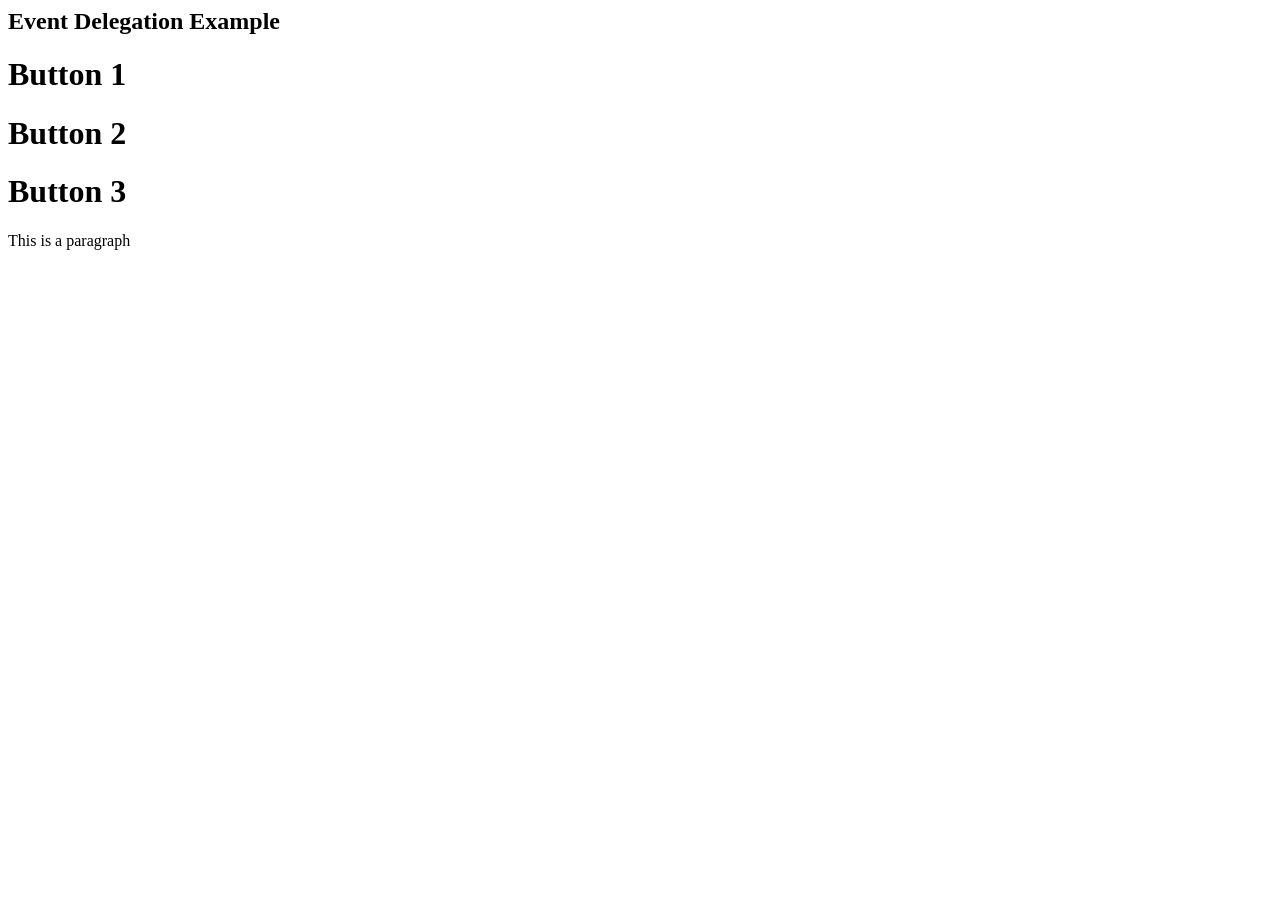
<file: demo.html>
<html>
<head>
    <title>Event Delegation Example</title>
</head>
<body>
    <h2>Event Delegation Example</h2>

    <div id="parent">
        <h1 class="btn1">Button 1</h1>
        <h1 class="btn2">Button 2</h1>
        <h1 class="btn3">Button 3</h1>
        <p id="para">This is a paragraph</p>
    </div>

    <script>
        var parent = document.getElementById("parent")
        var paragraph= document.getElementById("para")
        parent.addEventListener("click", function(event){
            if(event.target.matches("h1")){
            event.target.textContent="clicked"
            if(event.target.matches(".btn1"))
            {
                paragraph.textContent="para 1"
            }
            if(event.target.matches(".btn2"))
            {
                paragraph.textContent="para 2"
            }
            if(event.target.matches(".btn3"))
            {
                paragraph.textContent="para 3"
            }
            }
        
        })
    </script>
    

</body>
</html>
</file>
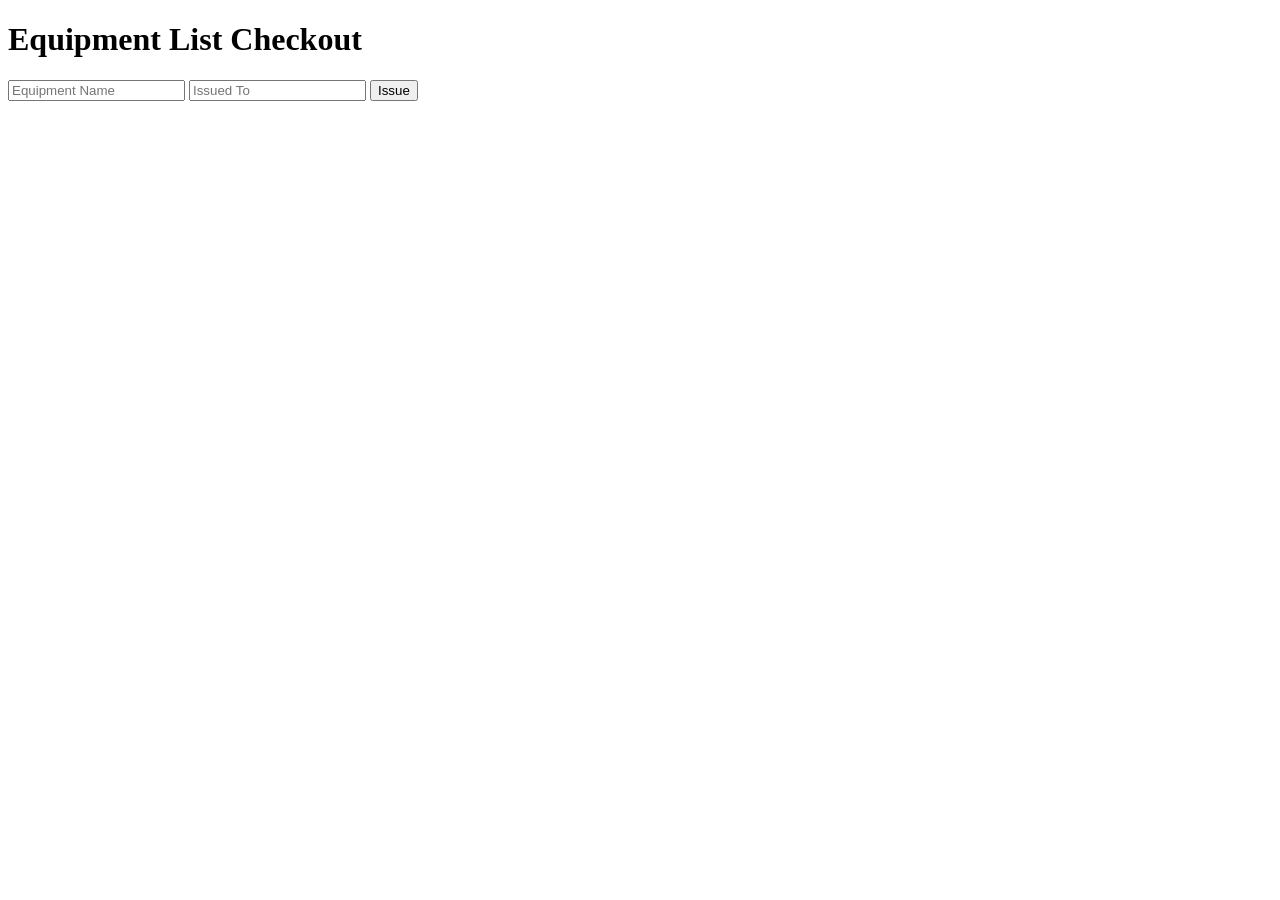
<file: level-1task.html>
<!DOCTYPE html>
<html>
<head>
    <title>Equipment List Checkout</title>
</head>
<body>

    <h1>Equipment List Checkout</h1>

    <input id="inp1" placeholder="Equipment Name">
    <input id="inp2" placeholder="Issued To">
    <button onclick="add()">Issue</button>

    <ul id="container"></ul>

    <script>

        const input1 = document.getElementById("inp1")
        const input2 = document.getElementById("inp2")
        const container = document.getElementById("container")

        // Array to store issued equipment
        let equipmentList = []

        function add(){

            let itemName = input1.value.trim()
            let issuedTo = input2.value.trim()

            if(itemName === "" || issuedTo === ""){
                alert("Please enter details")
                return
            }

            // Check if already exists
            if(equipmentList.includes(itemName)){
                alert("Already Issued ⚠")
                return
            }

            // Store in array
            equipmentList.push(itemName)

            // Create list item
            let list = document.createElement("li")
            list.textContent = itemName + " - " + issuedTo

            container.append(list)

            // Clear inputs
            input1.value = ""
            input2.value = ""

            console.log(equipmentList)

        }

    </script>

</body>
</html>
</file>
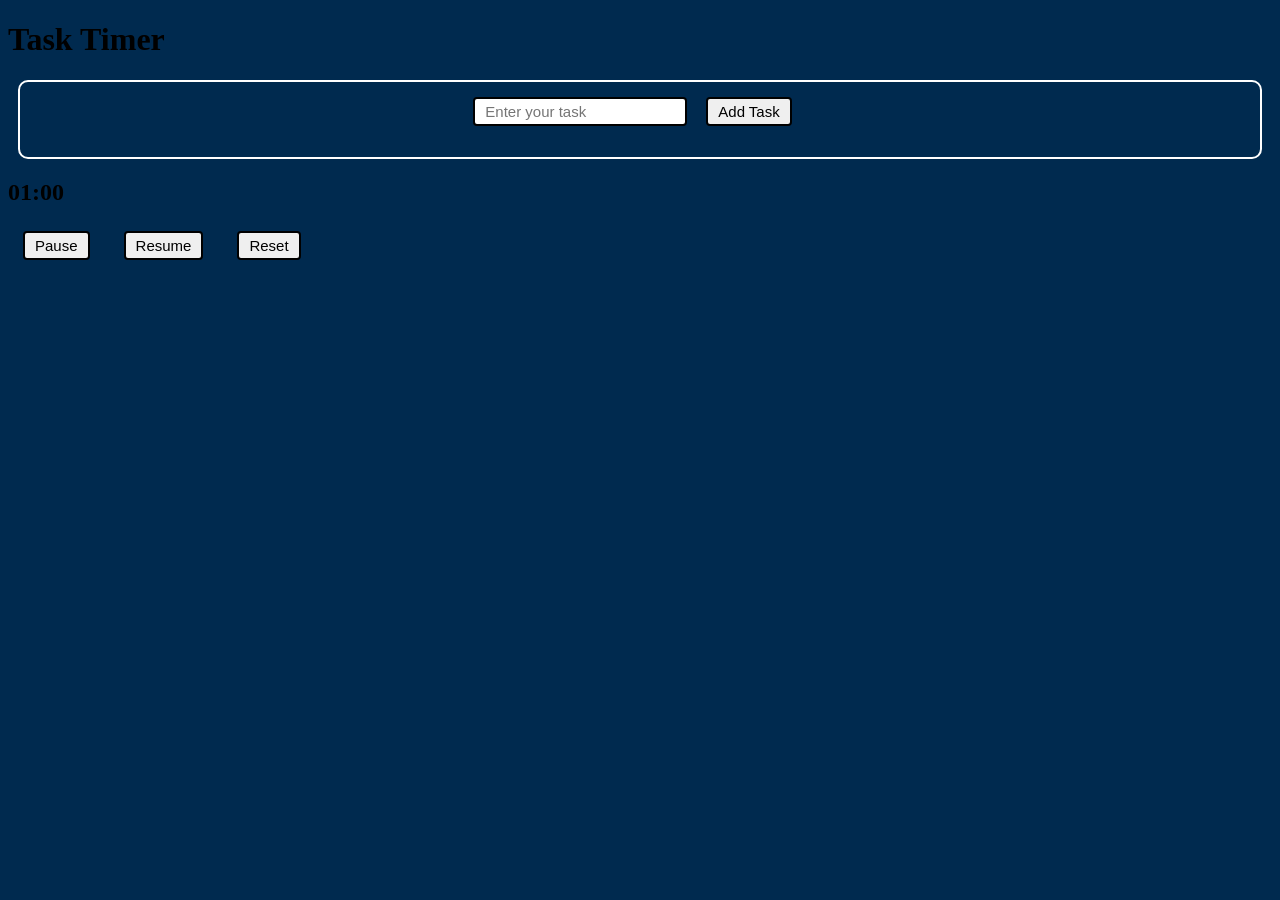
<file: pomodoro.html>
<!DOCTYPE html>
<html lang="en">
<head>
<meta charset="UTF-8">
<title>Task Timer</title>
<link rel="stylesheet" href="style.css">
</head>

<body>

<h1>Task Timer</h1>

<div class="box">
    <input id="taskInput" placeholder="Enter your task">
    <button onclick="addTask()">Add Task</button>

    <ul id="taskList"></ul>
</div>

<h2 id="timer">01:00</h2>

<div class="controls">
    <button onclick="pauseTimer()">Pause</button>
    <button onclick="resumeTimer()">Resume</button>
    <button onclick="resetTimer()">Reset</button>
</div>

<script src="script.js"></script>

</body>
</html>
</file>
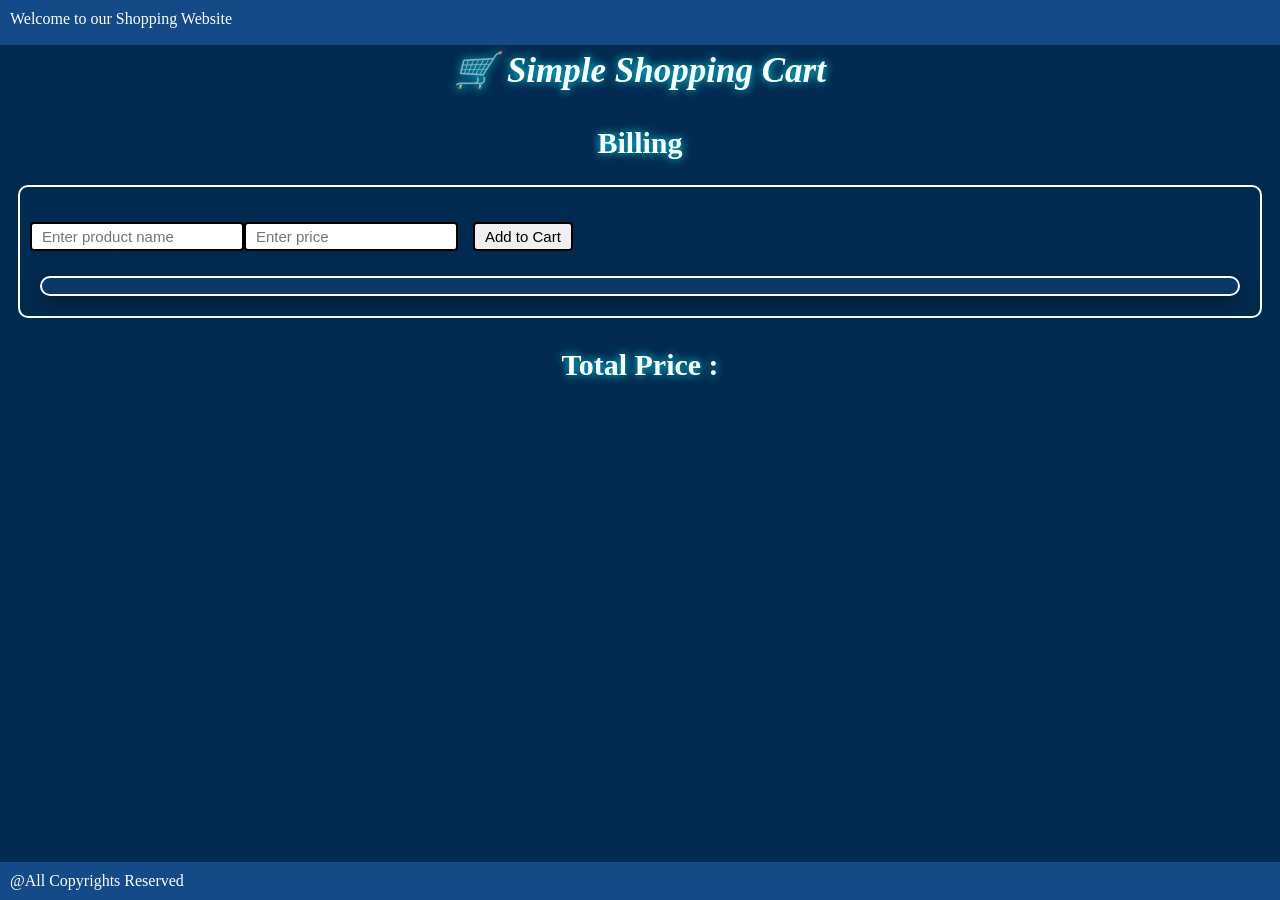
<file: task.html>
<!DOCTYPE html>
<html>

<head>
    <link rel="stylesheet" type="text/css" href="style.css">
    <title>Simple Shopping Cart</title>
</head>

<body>
    <footer class="header">Welcome to our Shopping Website</footer>

    <p class="head">🛒 Simple Shopping Cart</p>
    <h2 class="sub">Billing</h2>
    <div class="box">
    <div class="value">
    <input id="inp1" type="text" placeholder="Enter product name">
    <input id="inp2" type="number" placeholder="Enter price">
    <button onclick="add()">Add to Cart</button></div>
    <div class="bill">
    <ul id="container"></ul></div>
    </div>
    <h3 id="tot" class="sub">Total Price :</h3>
    <footer class="foot">@All Copyrights Reserved</footer>
    <script src="script.js">


    </script>

</body>

</html>
</file>
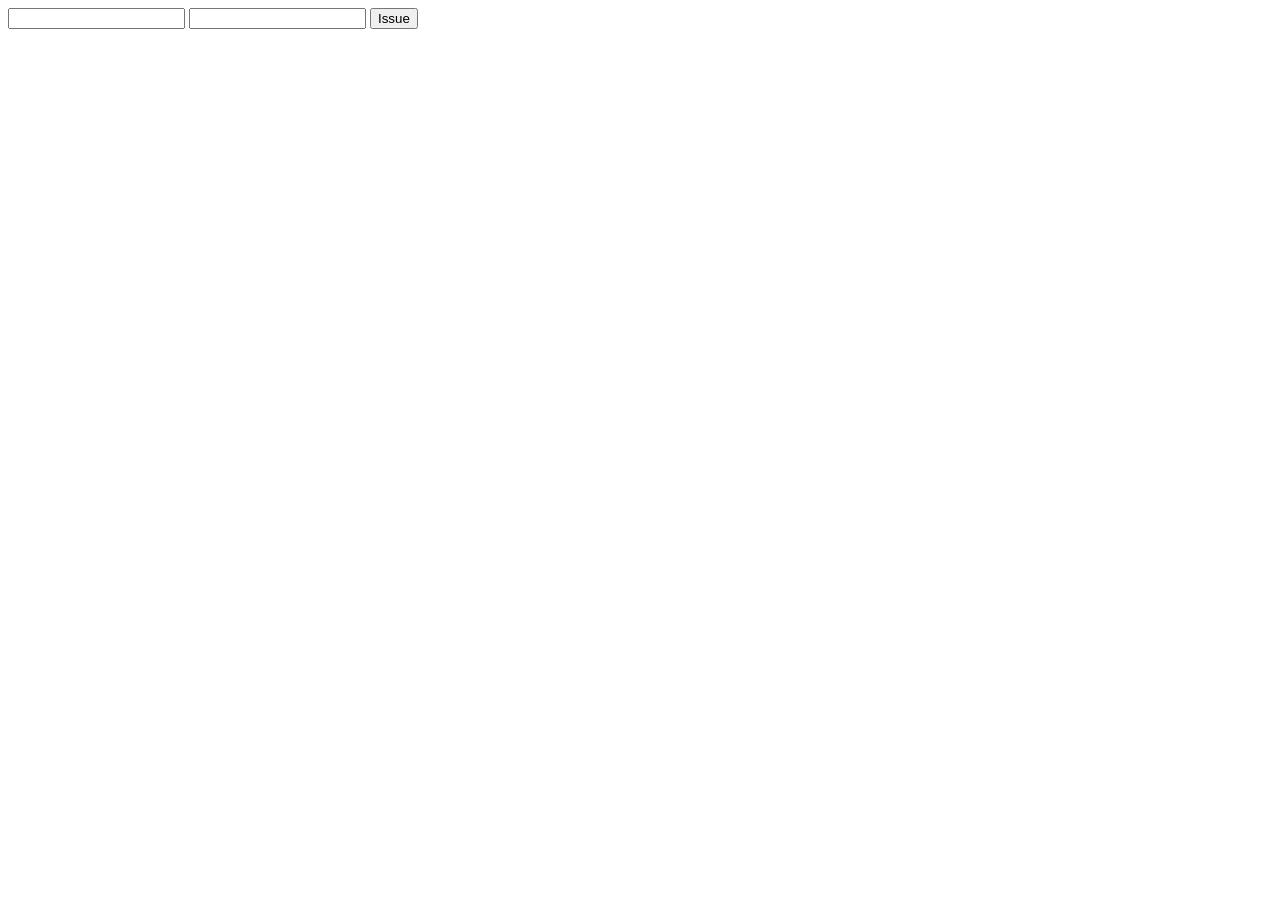
<file: task1.html>
<!DOCTYPE html>
<html lang="en">

<head>
    <meta charset="UTF-8">
    <meta name="viewport" content="width=device-width, initial-scale=1.0">
</head>

<body>
    <div>
        <input id="name" type="text" required>
        <input id="user" type="text" required>
        <button id="btn" onclick="add()">Issue</button>
        <ul id="lst"></ul>
    </div>
    <script>
        var equipment = document.getElementById("name")
        var user = document.getElementById("user")
        eqip = []

        function add() {

            if(equipment.value==="" || user.value===""){
                alert("Please enter the input")
            }

            if (eqip.includes(name.value)) {
                alert("already Issued")
            }
            else {
                list = document.createElement("li")
                list.textContent = equipment.value.trim() + " - " + user.value.trim()
                lst.append(list)
            }
            eqip.push(name.value)

            equipment.value = ""
            user.value = ""
        }
    </script>
</body>

</html>
</file>
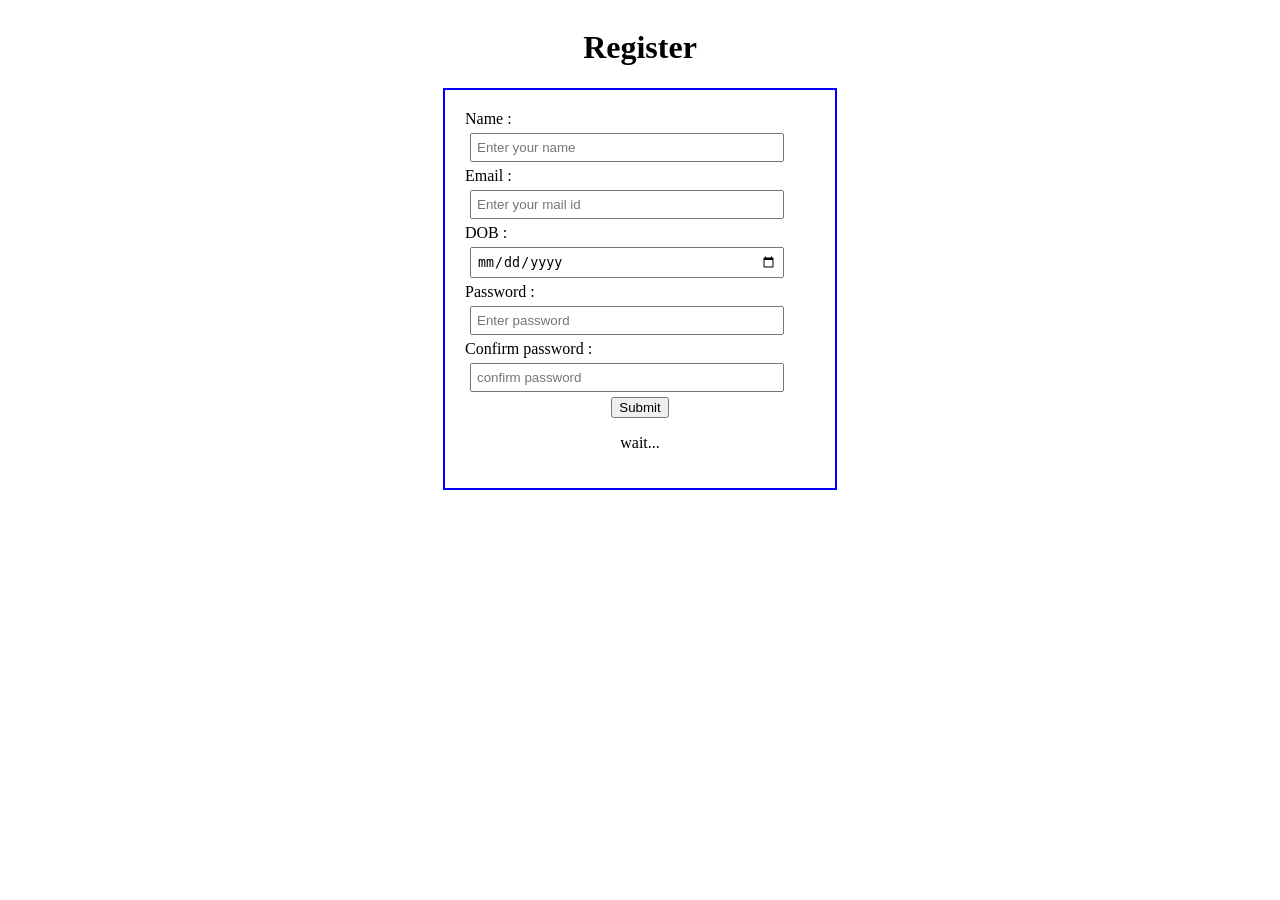
<file: task2.html>
<!DOCTYPE html>
<html lang="en">

<head>
    <meta charset="UTF-8">
    <meta name="viewport" content="width=device-width, initial-scale=1.0">
</head>

<body>
    <div class="register">
        <h1>Register</h1>
        <form id="form">
            <div class="inp">
                <div class="input-data">
                    <label>Name :</label>
                    <input type="text" placeholder="Enter your name" required>
                    <div class="error"></div>
                </div>
                <div class="input-data">
                    <label>Email :</label>
                    <input type="email" placeholder="Enter your mail id" required>
                    <div class="error"></div>
                </div>
                <div class="input-data">
                    <label>DOB :</label>
                    <input type="date" placeholder="select your dob" required>
                    <div class="error"></div>
                </div>
                <div class="input-data">
                    <label>Password :</label>
                    <input type="password" placeholder="Enter password" required id="p">
                    <div class="error"></div>
                </div>
                <div class="input-data">
                    <label>Confirm password :</label>
                    <input type="password" placeholder="confirm password" required id="cp">
                    <div class="error"></div>
                </div>
                <button type="button" id="btn" onclick="submited()">Submit</button>
                <p id="sub">wait...</p>
            </div>
        </form>
    </div>

    <script>


        var result = document.getElementById("sub")

        function submited() {
            var pass = document.getElementById("p").value.trim()

            var cpass = document.getElementById("cp").value.trim()
            if (pass === cpass) {
                result.textContent = "Submitted"
                result.style.color= "green"
            }
            else {
                result.textContent = " Not Submitted"
                result.style.color= "red"

            }
        }
    </script>
</body>
<style>
.register{
    display: flex;
    justify-content: center;
    align-items: center;
    flex-direction: column;
}
.inp{
    border: 2px solid blue;
    padding: 20px;
    display: flex;
    justify-content: center;
    align-items: center;
    width: 350px;
    flex-direction: column;
}
input{
    padding:5px;
    margin: 5px;
     width: 300px;
}
#sub{
    justify-content: center;
}

</style>
</html>
</file>
<file: style.css>
*{
    color: rgb(0, 0, 0);
}
:root{
    --colour:var(--white)

}
input{
    border: none;
    border: 2px solid rgb(0, 0, 0);
    font-size: 15px;
    border-radius: 4px;
    outline:none;
    padding: 4px 10px;
    margin-left: 0px;
}
button{
    border: none;
    border: 2px solid rgb(0, 0, 0);
    color: rgb(0, 0, 0);
    font-size: 15px;
    border-radius: 4px;
    padding: 4px 10px;
    outline:none;
    margin: 5px 15px;
}
.box{
    border: 2px solid rgb(255, 255, 255);
    border-radius: 10px;
    margin: 10px;
    padding: 10px;
    text-align: center;

}
.bill{ 
    background: rgba(20, 74, 135, 0.475);
    backdrop-filter: blur(8px);
    border: 2px solid rgb(255, 255, 255);
    border-radius: 10px;
    margin: 10px;
    box-shadow: 0px 8px 20px rgba(0,0,0,0.3);
}
.sub{
    text-align: center;
    font-size: 30px;
    color: white;
    text-shadow: 0px 0px 10px rgb(0, 234, 255);
}
.head{
    text-align: center;
    font-size: 35px;
    font-weight: bold;
    font-style: oblique;
    margin-top: 50px;
    color: white;
    text-shadow: 0px 0px 10px rgb(0, 234, 255);
}
li{
    font-size: 22px;
    padding: 5px;
    color: rgb(255, 255, 255);
    display: flex;
    justify-content: space-between;
    align-items: center;
    margin: 10px 0;
}
li button{
    text-align: end;
    position: absolute;
    right: 15%;
}
body {
    background-color: #002a4f;
}
.value{
    padding: 10px 0px;
    display: flex;
    flex-wrap: wrap;

    align-items: center;
    margin: 10px 0;
}
button:hover {
    background-color: #00e1ff;
    cursor: pointer;
    color: rgb(0, 0, 0);
    transform: scale(1.2);
    transition: 0.3s;
}
.foot{
    color: white;
    background: rgb(20, 74, 135);
    padding: 10px;
    position: fixed;
    bottom: 0px;
    left: 0px;
    width: 100%;
}
.header{
    color: white;
    background: rgb(20, 74, 135);
    padding: 10px;
    position: fixed;
    top: 0px;
    left: 0px;
    bottom: 95%;
    width: 100%;
}
#tot{
    margin-bottom: 80px;
}
</file>
